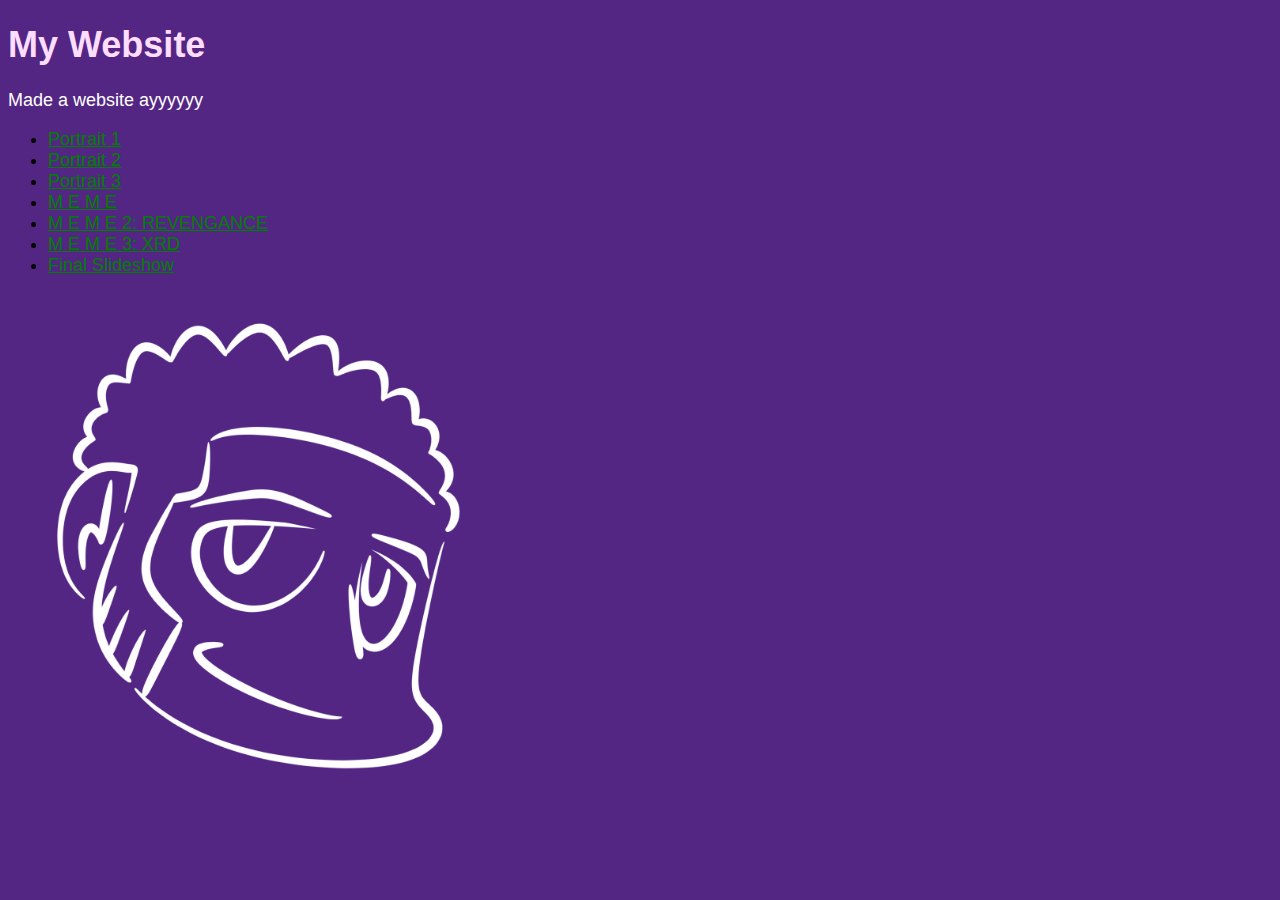
<file: index.html>
<!doctype html>
<html>
<head>
	<title>My Website</title>
	<link rel="stylesheet" href="style.css" type="text/css" />
	<meta charset="utf-8" />
</head>
<body>
	<h1>My Website</h1>
	<p>Made a website ayyyyyy</p>
	<ul>
        <li><a href="self_portrait/index.html">Portrait 1</a></li>
        <li><a href="self_portrait2/index.html">Portrait 2</a></li>
        <li><a href="self_portrait3/index.html">Portrait 3</a></li>
         <li><a href="meme/index.html">M E M E</a></li>
        <li><a href="meme2/index.html">M E M E 2: REVENGANCE</a></li>
          <li><a href="meme3/index.html">M E M E 3: XRD</a></li>
        <li><a href="final/index.html">Final Slideshow</a></li>
    
    </ul>
	<img id="" src="images/me.png" />
</body>
</html>
</file>
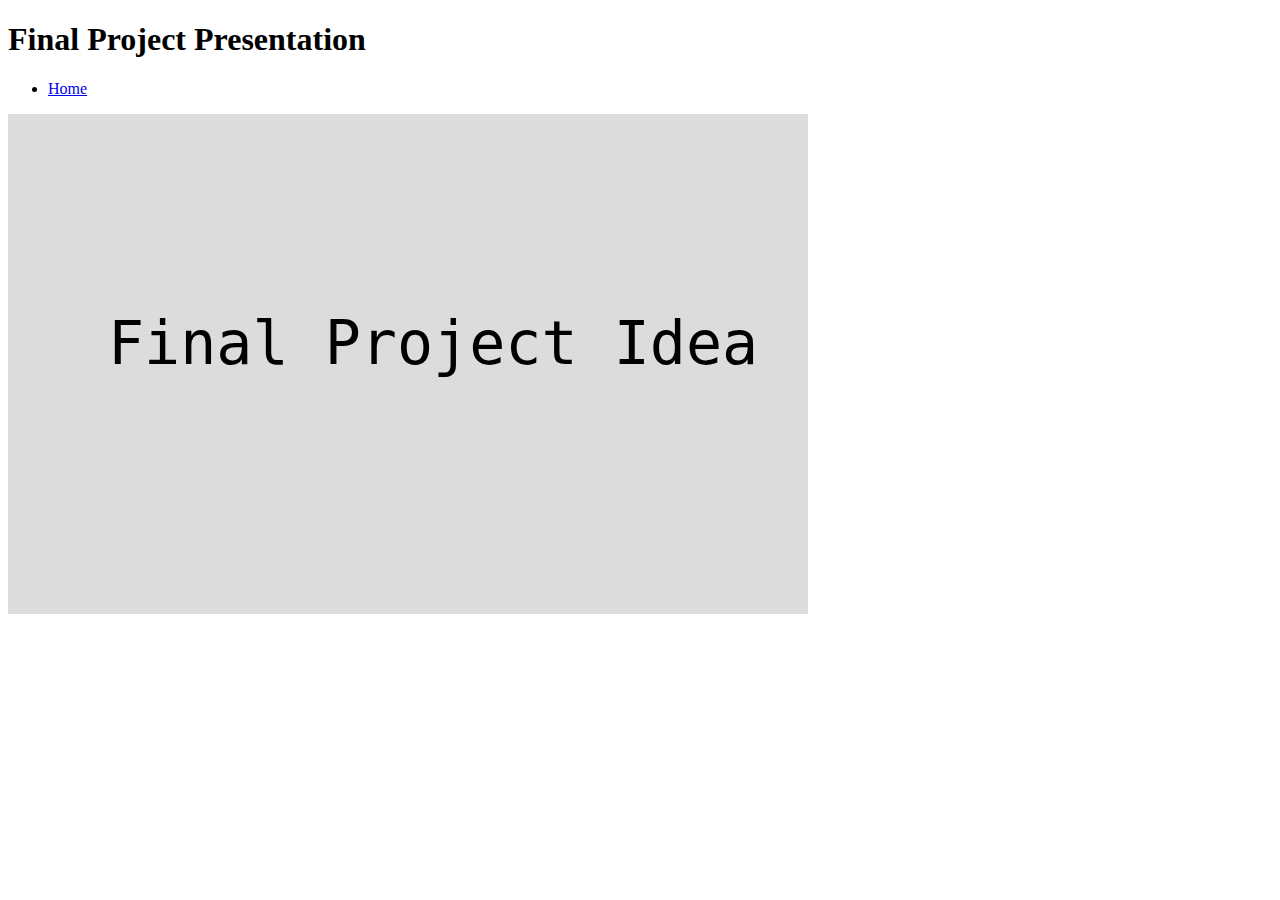
<file: final/index.html>
<!doctype html>
<html>
  <head>
    <meta charset="utf-8">
    <title>MMP 210</title>
<!--    <link href="style.css" rel="stylesheet">-->
  </head>
  <body>
    <div id="container">
      <h1>Final Project Presentation</h1>
      <ul>
        <li class="link"><a href="../">Home</a></li>
      </ul>
    </div>
      <script src="p5.min.js"></script>
      <script src="sketch.js"></script>
  </body>
</html>
</file>
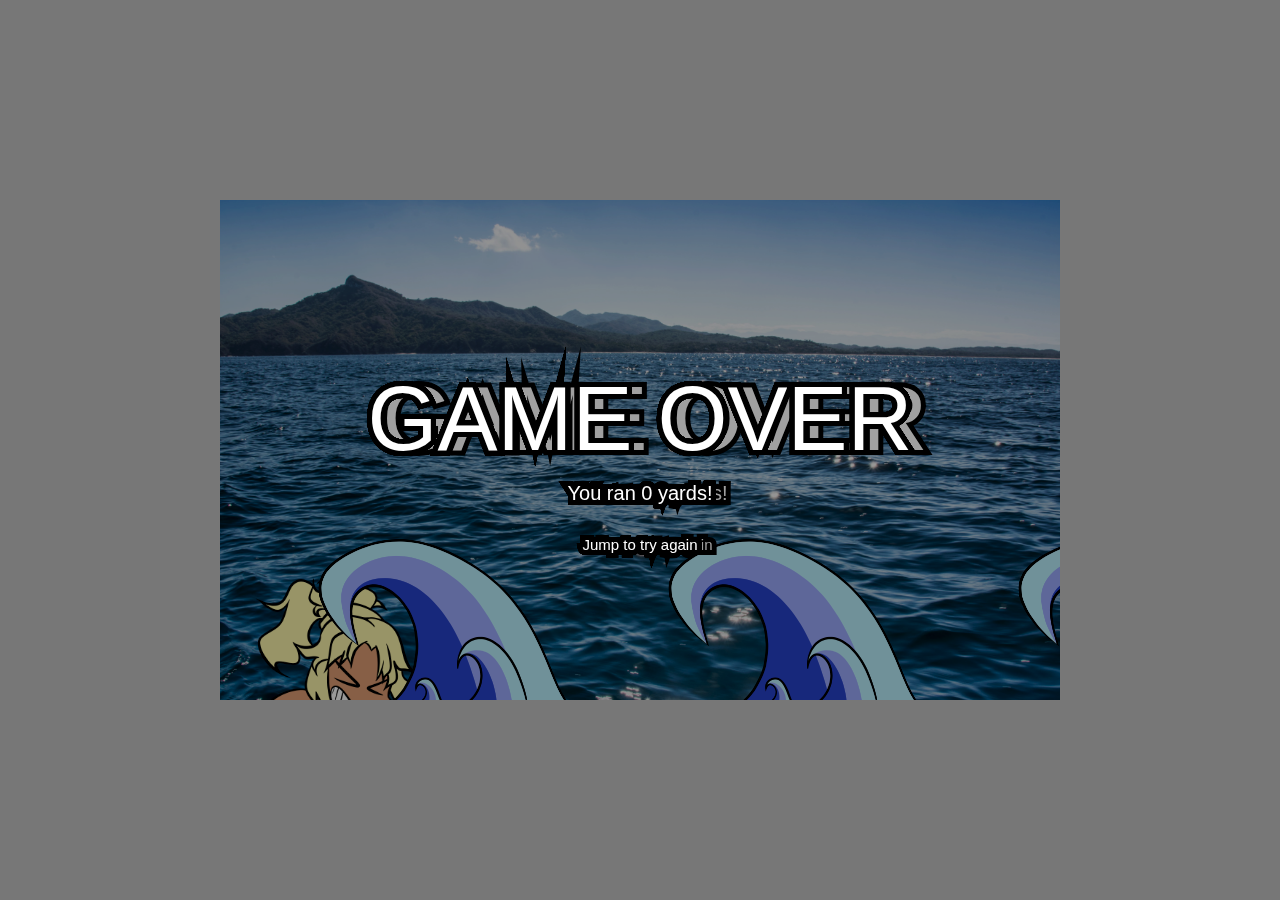
<file: runnerfinal/index.html>
<!DOCTYPE html>
<html lang="en">
<head>
  <meta charset="UTF-8">
  <meta name="viewport" content="width=device-width, initial-scale=1.0">
  <meta http-equiv="X-UA-Compatible" content="ie=edge">
  <title>Jayson Abreu Final</title>

  <script type="text/javascript" src="p5.min.js"></script>
  <script type="text/javascript" src="p5.play.js"></script>
  <script type="text/javascript" src="https://la-wit.github.io/build-an-infinite-runner/build/js/lib/p5.sound.js"></script>
     <script src="p5.serialport.js"></script>
</head>
<body>
  <script src="sketch.js"></script>
    <div id="p5_loading" class='loading-screen'><p>LOADING</p></div>
    <style>body {
  background: #777;
/*  background: url('https://la-wit.github.io/build-an-infinite-runner/build/images/bg.png') repeat;*/
}
canvas {
  position: absolute;
  top: 50%;
  left: 50%;
  -webkit-transform: translate(-50%, -50%);
          transform: translate(-50%, -50%);
}
.loading-screen {
  background: black;
  min-width: 840px;
  min-height: 390px;
  color: white;
  position: absolute;
  top: 50%;
  left: 50%;
  font-size: 2rem;
  -webkit-transform: translate(-50%, -50%);
          transform: translate(-50%, -50%);
  display: -webkit-box;
  display: -ms-flexbox;
  display: flex;
  -webkit-box-pack: center;
      -ms-flex-pack: center;
          justify-content: center;
  -webkit-box-align: center;
      -ms-flex-align: center;
          align-items: center;
  align-text: center;
}
.loading-screen p {
  -webkit-animation: pulse 1s linear 2s infinite alternate;
          animation: pulse 1s linear 2s infinite alternate;
}
@-webkit-keyframes pulse {
  0% { opacity: 0; }
  100% { opacity: 1; }
}
@keyframes pulse {
  0% {
    opacity: 0;
  }
  100% {
    opacity: 1;
  }
}</style>
  </body>
</html>
</file>
<file: style.css>
body { 
	background-color: #532684;
	font-family: Helvetica, Arial, sans-serif;
	font-size: 18px;
}

h1 { color: #ffddff; }

p { color: white; }

a { color: green; }
a:hover { color: blue; }

img {
	width: 40%;
}
</file>
